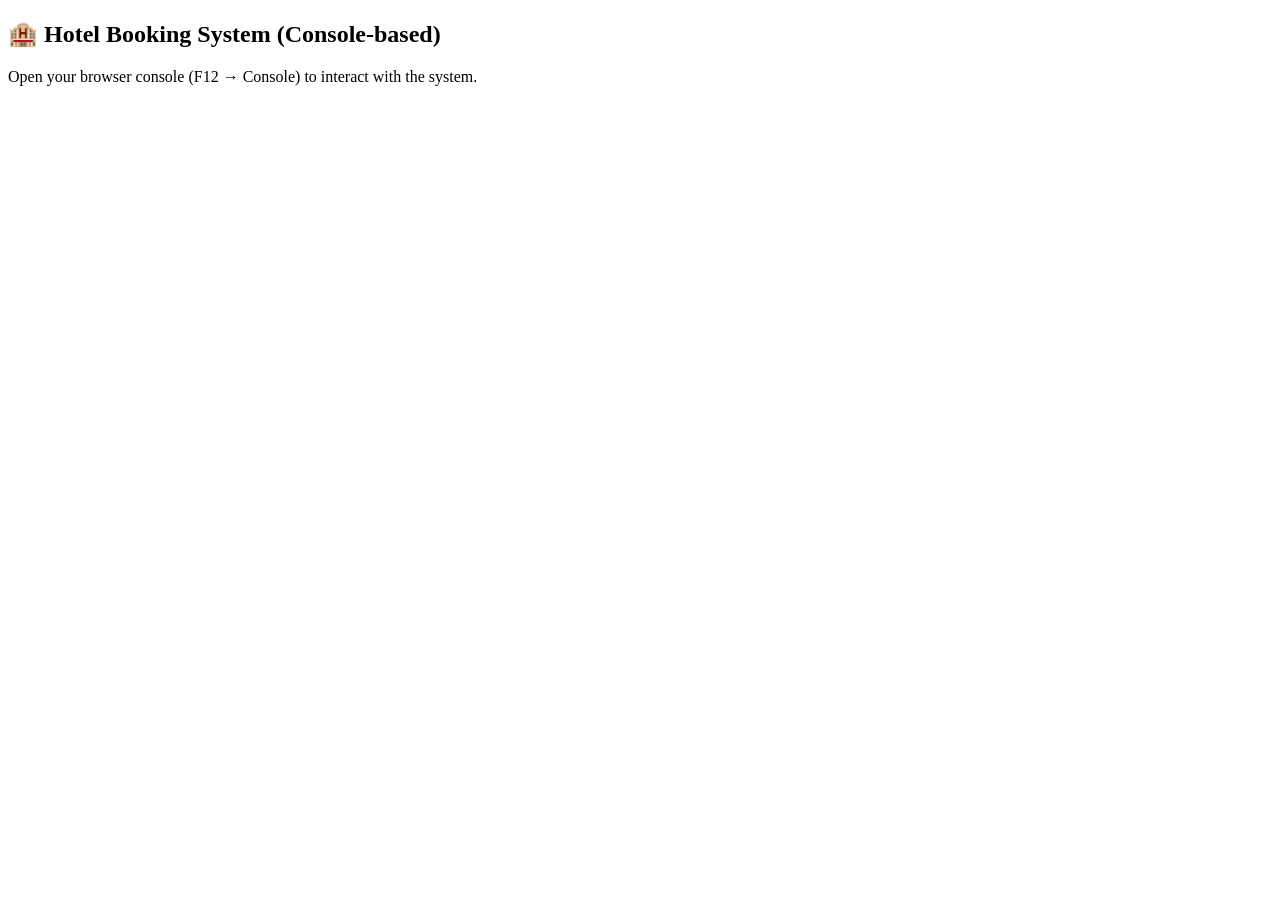
<file: WEB/index.html>
<!DOCTYPE html>
<html>
<head>
  <title>Hotel Booking System</title>
</head>
<body>
  <h2>🏨 Hotel Booking System (Console-based)</h2>
  <p>Open your browser console (F12 → Console) to interact with the system.</p>

  <script>
    // Hotel rooms data
    let rooms = [
      { roomNo: 101, type: "Single", price: 1500, booked: false },
      { roomNo: 102, type: "Double", price: 2500, booked: false },
      { roomNo: 103, type: "Suite", price: 4000, booked: false },
      { roomNo: 104, type: "Single", price: 1500, booked: false },
      { roomNo: 105, type: "Double", price: 2500, booked: false }
    ];

    let bookings = [];

    function showRooms() {
      console.log("\nAvailable Rooms:");
      rooms.forEach(r => {
        let status = r.booked ? "Booked" : "Available";
        console.log(`Room ${r.roomNo} - ${r.type} - ₹${r.price} - ${status}`);
      });
    }

    function bookRoom(roomNo, name, days) {
      let room = rooms.find(r => r.roomNo === roomNo);
      if (room && !room.booked) {
        room.booked = true;
        let total = room.price * days;
        bookings.push({ roomNo, name, days, total });
        console.log(`✅ Room ${roomNo} booked successfully for ${name}. Total cost: ₹${total}`);
      } else {
        console.log("❌ Room not available or invalid number.");
      }
    }

    function cancelBooking(roomNo) {
      let index = bookings.findIndex(b => b.roomNo === roomNo);
      if (index !== -1) {
        bookings.splice(index, 1);
        let room = rooms.find(r => r.roomNo === roomNo);
        if (room) room.booked = false;
        console.log(`✅ Booking for Room ${roomNo} has been cancelled.`);
      } else {
        console.log("❌ No booking found for that room.");
      }
    }

    function viewBookings() {
      console.log("\nCurrent Bookings:");
      if (bookings.length === 0) {
        console.log("No bookings yet.");
      } else {
        bookings.forEach(b => {
          console.log(`Room ${b.roomNo} - ${b.name} - ${b.days} days - ₹${b.total}`);
        });
      }
    }

    // Instructions
    console.log("🏨 Welcome to Hotel Booking System!");
    console.log("Use the following functions in console:");
    console.log("showRooms() → Display all rooms");
    console.log("bookRoom(roomNo, name, days) → Book a room");
    console.log("cancelBooking(roomNo) → Cancel a booking");
    console.log("viewBookings() → Show all bookings");
  </script>
</body>
</html>
</file>
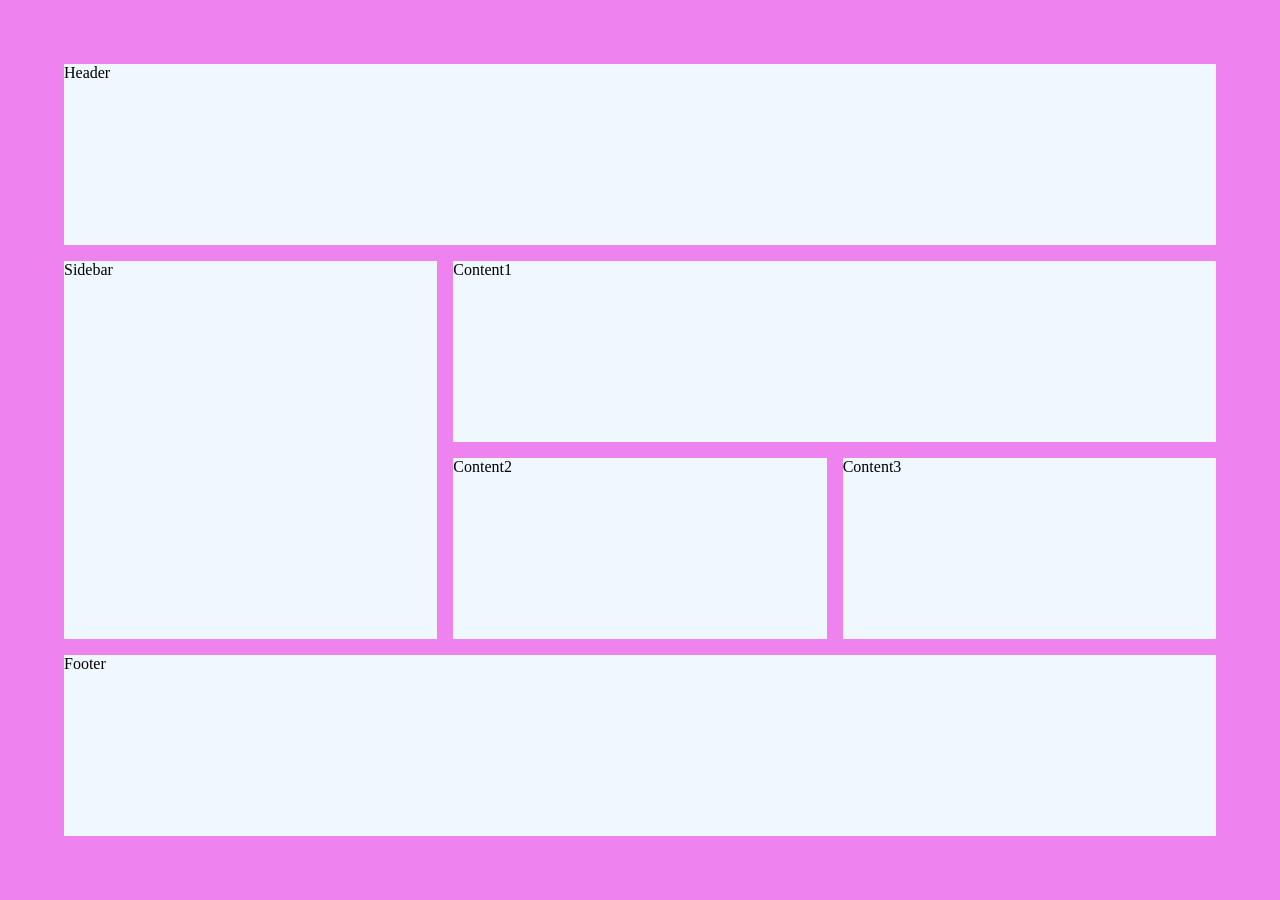
<file: Grids/grid1.html>
<!DOCTYPE html>
<html lang="en">
<head>
    <meta charset="UTF-8">
    <meta name="viewport" content="width=device-width, initial-scale=1.0">
    <title>Grid1</title>
    <link rel="stylesheet" href="grid1.css">
</head>
<body>
    <div class="container">
        <div class="item header">Header</div>
        <div class="item sidebar">Sidebar</div>
        <div class="item content1">Content1</div>
        <div class="item content2">Content2</div>
        <div class="item content3">Content3</div>
        <div class="item footer">Footer</div>
    </div>
</body>
</html>
</file>
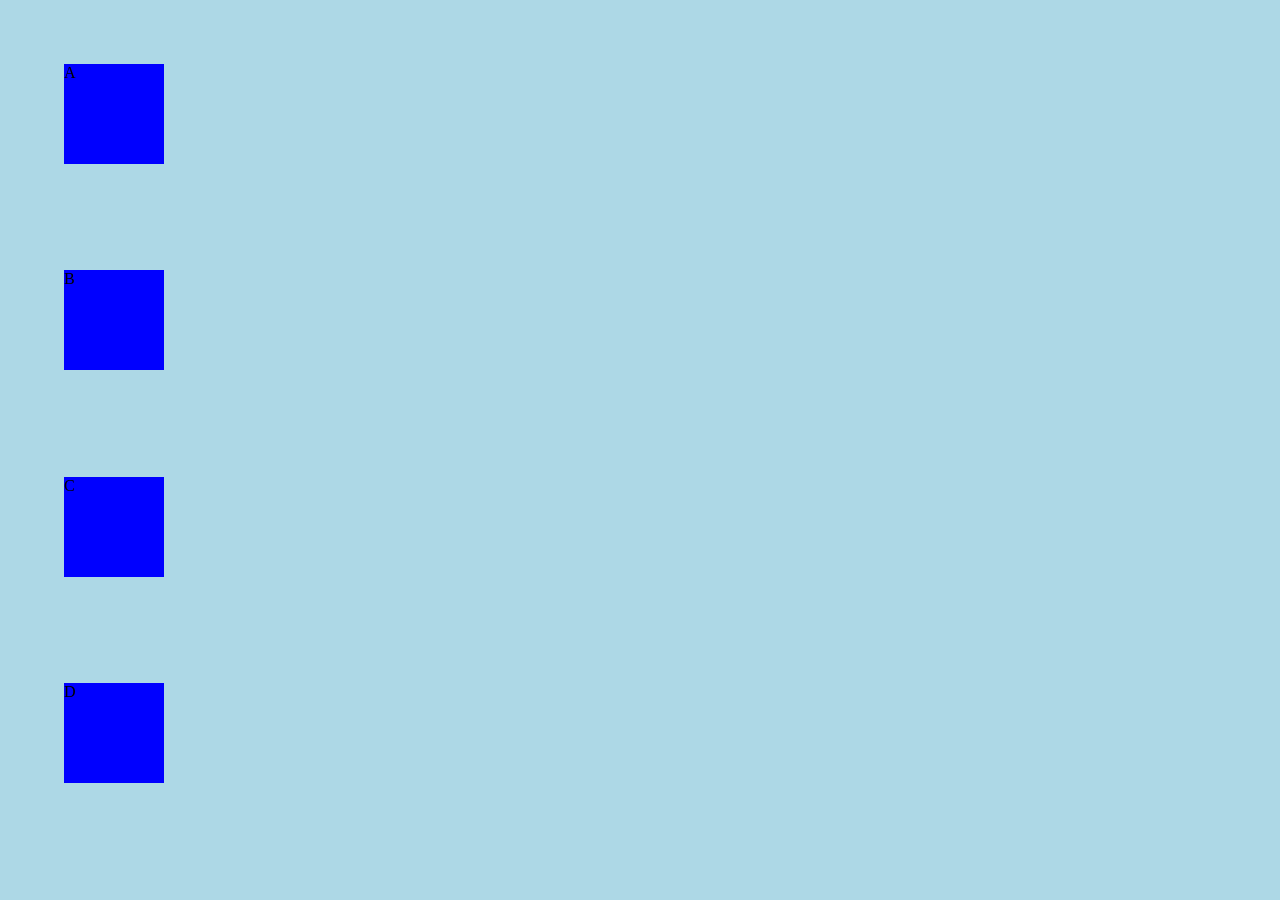
<file: Grids/grid2.html>
<!DOCTYPE html>
<html lang="en">
<head>
    <meta charset="UTF-8">
    <meta name="viewport" content="width=device-width, initial-scale=1.0">
    <title>Grid2</title>
    <link rel="stylesheet" href="grid2.css">
</head>
<body>
    <div class="container">
        <div class="item">A</div>
        <div class="item">B</div>
        <div class="item">C</div>
        <div class="item">D</div>
    </div>
</body>
</html>
</file>
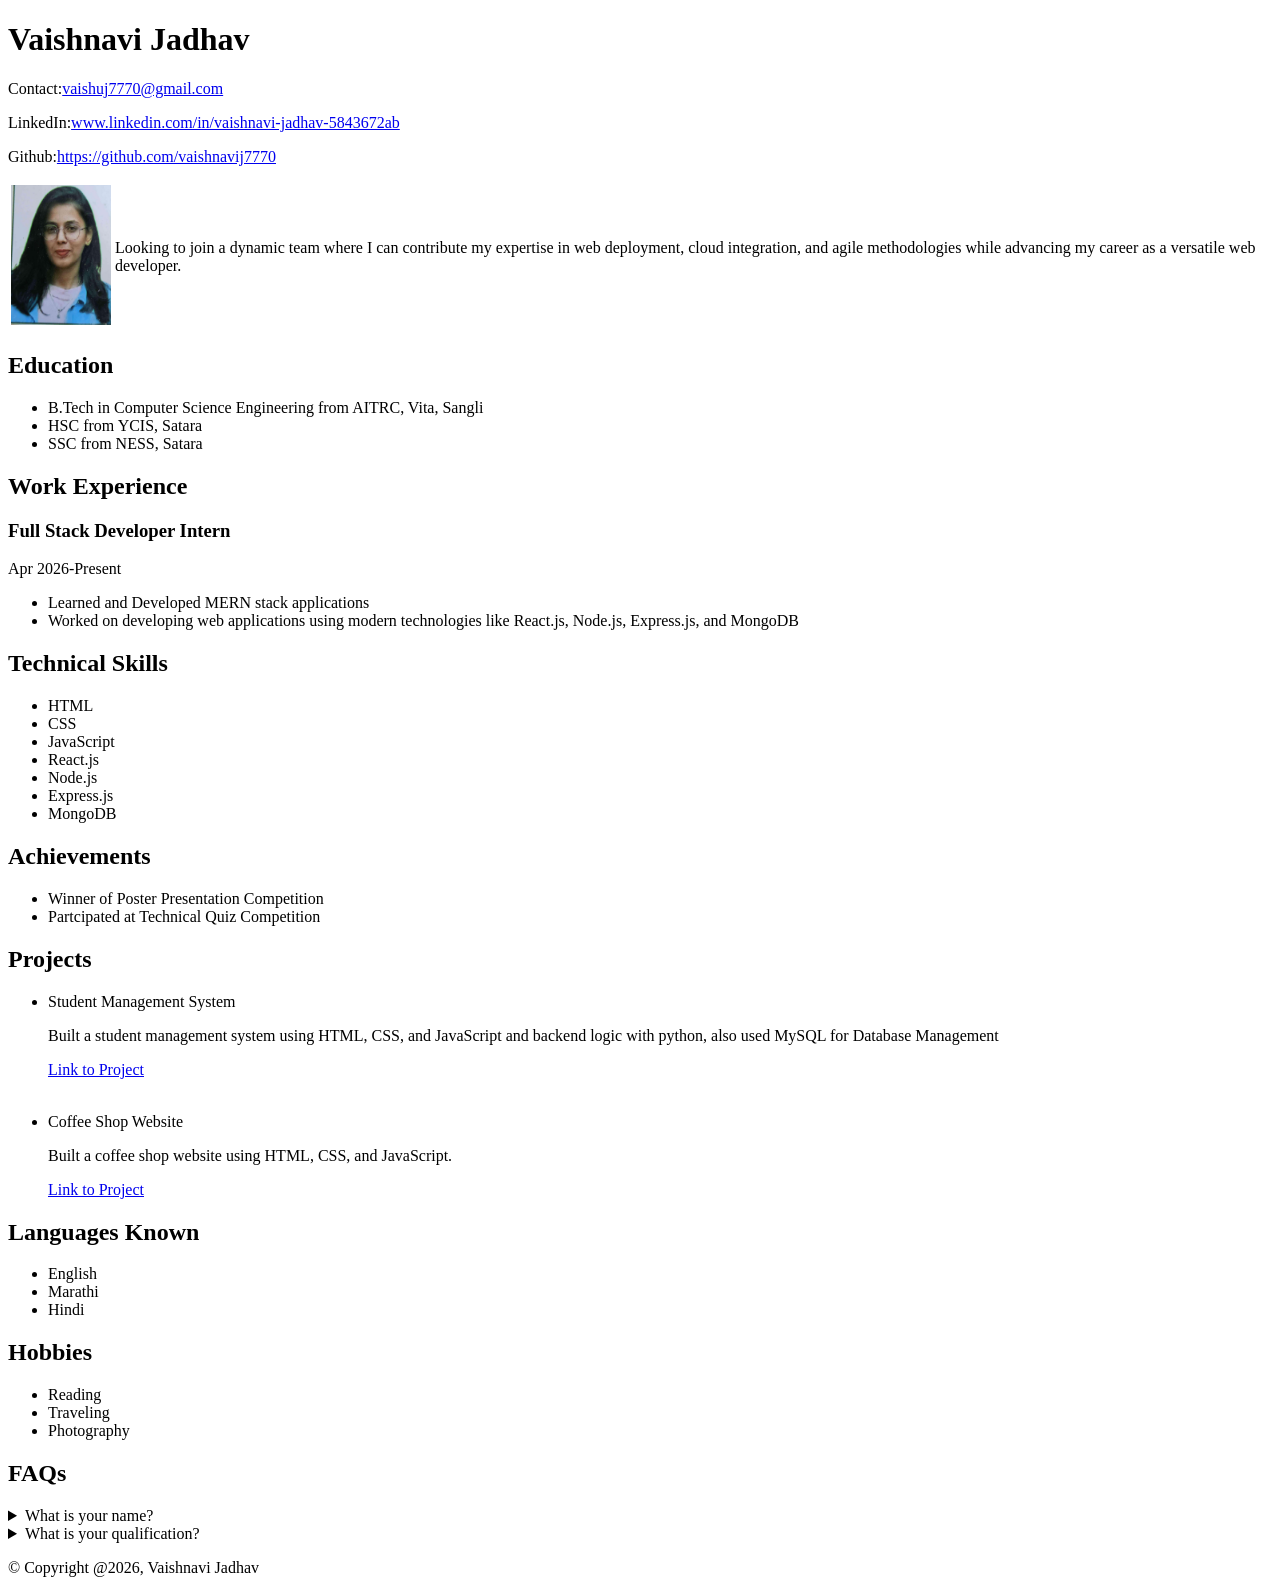
<file: WEB/project1.html>
<!DOCTYPE html>
<html lang="en">

<head>
    <meta charset="UTF-8">
    <meta name="viewport" content="width=device-width, initial-scale=1.0">
    <title>Vaishnavi Jadhav-Resume</title>
</head>

<body>
    <div class="container">

        <div class="intro">
            <h1>Vaishnavi Jadhav</h1>
            <p>Contact:<a href="mailto:vaishuj7770@gmail.com">vaishuj7770@gmail.com</a></p>
            <p>LinkedIn:<a
                    href="www.linkedin.com/in/vaishnavi-jadhav-5843672ab">www.linkedin.com/in/vaishnavi-jadhav-5843672ab</a>
            </p>
            <p>Github:<a href="https://github.com/vaishnavij7770">https://github.com/vaishnavij7770</a></p>
        </div>

        <table>
            <tr>
                <td><img src="pic.jpeg" alt="Vaishnavi Jadhav" height="140px" width="100px"></td>
                <td>Looking to join a dynamic team where I can contribute my expertise in web
                    deployment, cloud integration, and agile methodologies while advancing my career as a versatile web
                    developer.</td>
            </tr>
        </table>

        <section>
            <h2>Education</h2>
            <ul>
                <li>B.Tech in Computer Science Engineering from AITRC, Vita, Sangli</li>
                <li>HSC from YCIS, Satara</li>
                <li>SSC from NESS, Satara</li>
            </ul>
        </section>

        <section>
            <h2>Work Experience</h2>
            <h3>Full Stack Developer Intern</h3>
            <p>Apr 2026-Present</p>
            <ul>
                <li>Learned and Developed MERN stack applications</li>
                <li>Worked on developing web applications using modern technologies like React.js, Node.js, Express.js,
                    and MongoDB</li>
            </ul>
        </section>

        <section>
            <h2>Technical Skills</h2>
            <ul>
                <li>HTML</li>
                <li>CSS</li>
                <li>JavaScript</li>
                <li>React.js</li>
                <li>Node.js</li>
                <li>Express.js</li>
                <li>MongoDB</li>
            </ul>
        </section>

        <section>
            <h2>Achievements</h2>
            <ul>
                <li>Winner of Poster Presentation Competition</li>
                <li>Partcipated at Technical Quiz Competition</li>
            </ul>
        </section>

        <section>
            <h2>Projects</h2>
            <ul>
                <li>Student Management System</li>
                <p>Built a student management system using HTML, CSS, and JavaScript and backend logic with python, also
                    used MySQL for Database Management </p>
                <p><a href="https://github.com/vaishnavij7770/student-performance-system>Link to Project</a></p>
                <br>
                <li>Portfolio Website</li>
                <p>Built a portfolio website using HTML, CS S, and JavaScript.</p>
                <p><a href=" https://github.com/vaishnavij7770/Myportfolio">Link to Project</a></p>
                <br>
                <li>Coffee Shop Website</li>
                <p>Built a coffee shop website using HTML, CSS, and JavaScript.</p>
                <p><a href="https://github.com/vaishnavij7770/Coffee-Shop-Website">Link to Project</a></p>
            </ul>
        </section>

        <section>
            <h2>Languages Known</h2>
            <ul>
                <li>English</li>
                <li>Marathi</li>
                <li>Hindi</li>
            </ul>
        </section>

        <section>
            <h2>Hobbies</h2>
            <ul>
                <li>Reading</li>
                <li>Traveling</li>
                <li>Photography</li>
            </ul>
        </section>

        <section>
            <h2>FAQs</h2>

            <details>
                <summary>What is your name?</summary>
                <p>My name is Vaishnavi Jadhav</p>
            </details>

            <details>
                <summary>What is your qualification?</summary>
                <p>I am a B.Tech student in Computer Science Engineering.</p>
            </details>
        </section>

        <footer>
            <p>&#169 Copyright @2026, Vaishnavi Jadhav</p>
        </footer>
    </div>
</body>

</html>
</file>
<file: Grids/grid1.css>
*{
    margin: 0;
    padding: 0;
    box-sizing: border-box;
}
body{
    height: 100vh;
    width: 100vw;
}
.container{
    height: 100%;
    width: 100%;
    background-color: violet;
    display: grid;
    grid-template-columns: repeat(1,1fr);
    grid-template-rows: repeat(6,1fr);
    padding: 4rem;
    row-gap: 1rem;
    column-gap: 1rem;
}
.item{
    background-color: aliceblue;
}



@media (min-width:800px) {
.container{
    display: grid;
    grid-template-columns: repeat(3,1fr);
    grid-template-rows: repeat(4,1fr);
}

.header, .footer{
    grid-column-start: 1;
    grid-column-end: 4;
}

.sidebar{
    grid-row-start: 2;
    grid-row-end:4;
}

.content1{
    grid-column-start: 2;
    grid-column-end: 4;
}
    
}
</file>
<file: Grids/grid2.css>
*{
    margin: 0;
    padding: 0;
    box-sizing: border-box;
}
body{
    height: 100vh;
    width: 100vw;
}
.container{
    height: 100%;
    width: 100%;
    background-color: lightblue;
    display: grid;
    grid-template-columns: repeat(1,1fr);
    grid-template-rows: repeat(4,200px);
    gap: 0.4rem;
    padding: 4rem;
}

.item{
    height: 100px;
    width: 100px;
    background-color: blue;
    /* justify-self: stretch; */
    /* align-self: center; */
}
</file>
